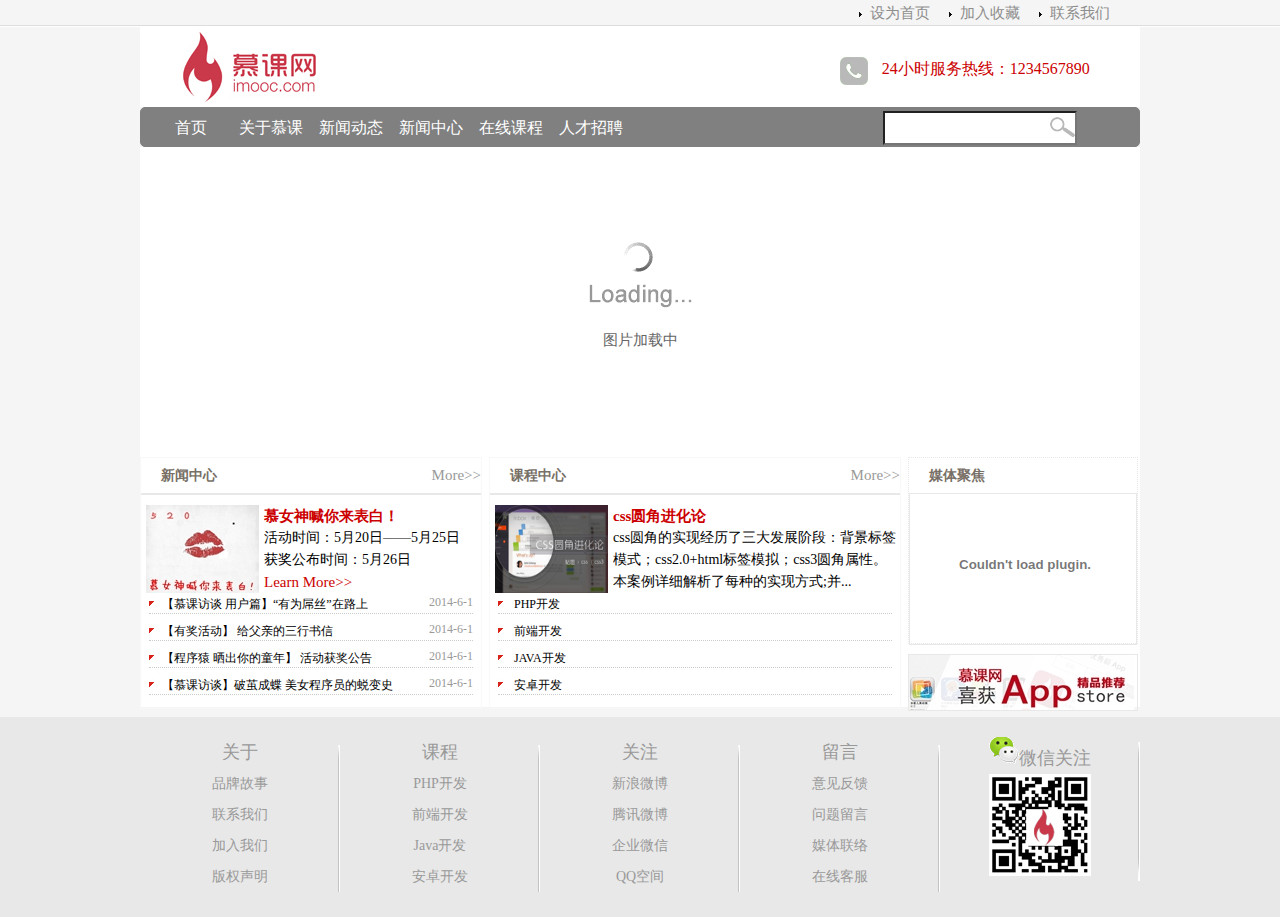
<file: index.html>
<!DOCTYPE html>
<html>
<head lang="en">
     <meta charset="UTF-8">
    <title></title>
</head>
<link href="css/main.css" rel="stylesheet" type="text/css"/>
<script src="JS/myfocus-2.0.1.min.js" type="text/javascript"></script>
<script src="JS/mf-pattern/mF_YSlider.js" type="text/javascript"></script>
<link   href="JS/mf-pattern/mF_YSlider.css" type="text/css"/>
<body>

<script type="text/javascript">
    myFocus.set({
        id:'picBox'
    })
</script>

<div class="top">
    <div class="content">
        <ul>
            <li> <a href="#"> 联系我们 </a> </li>
            <li> <a href="#" onclick="AddFavorite(window.location,document.title)"> 加入收藏 </a> </li>
            <li> <a href="#" onclick="setHome(window.location)"> 设为首页 </a> </li>
        </ul>
    </div>
</div><!-- top结束 -->
<div class="wrap">
    <div class="logo">
        <div class="logo_left">
            <img src="images/logo.jpg" alt="慕课网"/>
        </div>
        <div class="logo_right">
            <img src="images/tel.jpg" alt="服务热线"/> <span class="tel">24小时服务热线：1234567890</span>
        </div>
    </div><!-- logo结束 -->
    <div class="nav">
                <ul>
                    <li> <a href="#">首页</a> </li>
                    <li> <a href="#">关于慕课</a> </li>
                    <li> <a href="index.html">新闻动态</a> </li>
                    <li> <a href="index.html">新闻中心</a> </li>
                    <li> <a href="index.html">在线课程</a> </li>
                    <li> <a href="index.html">人才招聘</a> </li>
                </ul>
                <form action="" method="post">
                    <input type="text" class="search_text"/>
                </form>
    </div><!-- nav结束 -->
    <div class="ad" id="picBox">
        <div class="loading">
            <img src="images/loading.gif" alt="图片加载中"/>
        </div>
        <div class="pic">
        <ul>
            <li> <img src="images/ad2.jpg"/> </li>
            <li> <img src="images/ad3.jpg"/> </li>
            <li> <img src="images/ad4.jpg"/> </li>
        </ul>
        </div><!-- pic结束 -->
    </div><!-- ad结束 -->
    <div class="main">
        <div class="news">
            <div class="title">
                    <h2 class="titleLeft">新闻中心</h2>
                    <span class="titleRight">
                        <a href="newsList.html" target="_self"> More&gt;&gt; </a>
                    </span>
            </div>
            <div class="picNews">
                <img src="images/news.jpg"/>
                <h2> <a href="new.html"> 慕女神喊你来表白！</a> </h2>
                <p>
                    活动时间：5月20日——5月25日<br/>
                    获奖公布时间：5月26日<br/>
                    <a href="#"> Learn More&gt;&gt;</a>
                </p>
            </div>
            <div class="newList">
                <ul>
                    <li> <span> 2014-6-1 </span> <a href="newsListInfo.html"> 【慕课访谈 用户篇】“有为屌丝”在路上 </a> </li>
                    <li> <span> 2014-6-1 </span> <a href="newsListInfo.html"> 【有奖活动】 给父亲的三行书信 </a> </li>
                    <li> <span> 2014-6-1 </span> <a href="newsListInfo.html"> 【程序猿 晒出你的童年】 活动获奖公告 </a> </li>
                    <li> <span> 2014-6-1 </span> <a href="newsListInfo.html"> 【慕课访谈】破茧成蝶 美女程序员的蜕变史 </a> </li>
                </ul>
            </div>
        </div><!-- news结束 -->
        <div class="course">
             <div class="title">
                 <h2 class="titleLeft"> 课程中心 </h2>
                 <span class="titleRight">
                     <a href="#">More&gt;&gt;</a>
                 </span>
             </div>
             <div class="picCourse">
                 <img src="images/css.jpg"/>
                 <h2> <a href="course.html"> css圆角进化论 </a> </h2>
                 <p>
                     css圆角的实现经历了三大发展阶段：背景标签模式；css2.0+html标签模拟；css3圆角属性。本案例详细解析了每种的实现方式;并...
                 </p>
             </div>
             <div class="courseType">
                 <ul>
                     <li> <a href="#">&nbspPHP开发 </a> </li>
                     <li> <a href="#">&nbsp前端开发 </a> </li>
                     <li> <a href="#">&nbspJAVA开发 </a> </li>
                     <li> <a href="#">&nbsp安卓开发 </a> </li>
                 </ul>
             </div>
        </div><!-- course结束 -->
        <div class="sidebar">
             <div class="video">
                 <div class="videoTitle">
                     <h2 class="titleLeft"> 媒体聚焦  </h2>
                 </div>
                 <div class="videoContent">
                     <embed src='http://player.youku.com/player.php/sid/XNzAwNjY1NjE2/v.swf' allowFullScreen='true'
                            quality='high' width='230' height='140' align='middle' allowScriptAccess='always'
                            type='application/x-shockwave-flash'></embed>
                 </div>
             </div>
            <div class="videoAd">
                <img src="images/app.jpg"/>
            </div>
        </div><!-- sidebar结束 -->
    </div><!-- main结束 -->
</div><!-- wrap结束 -->
<div class="copyRight">
    <div class="copyRightContent">
        <ul class="copyRightContentUl">
            <li> <a href="#"> 关于 </a>
                 <ul>
                     <li> <a href="#"> 品牌故事 </a> </li>
                     <li> <a href="#"> 联系我们 </a> </li>
                     <li> <a href="#"> 加入我们 </a> </li>
                     <li> <a href="#"> 版权声明 </a> </li>
                 </ul>
            </li>
            <li> <a href="#"> 课程 </a>
                 <ul>
                     <li> <a href="#"> PHP开发 </a> </li>
                     <li> <a href="#"> 前端开发 </a> </li>
                     <li> <a href="#"> Java开发 </a> </li>
                     <li> <a href="#"> 安卓开发 </a> </li>
                 </ul>
            </li>
            <li> <a href="#"> 关注 </a>
                 <ul>
                     <li> <a href="#"> 新浪微博 </a> </li>
                     <li> <a href="#"> 腾讯微博 </a> </li>
                     <li> <a href="#"> 企业微信 </a> </li>
                     <li> <a href="#"> QQ空间 </a> </li>
                 </ul>
            </li>
            <li> <a href="#"> 留言 </a>
                 <ul>
                     <li> <a href="#"> 意见反馈 </a> </li>
                     <li> <a href="#"> 问题留言 </a> </li>
                     <li> <a href="#"> 媒体联络 </a> </li>
                     <li> <a href="#"> 在线客服 </a> </li>
                 </ul>
            </li>
            <li> <span> <img src="images/weixin.png"/>微信关注 </span>
                 <img src="images/qrcode.jpg"/>
            </li>
        </ul>
    </div>
</div>
</body>
</html>
</file>
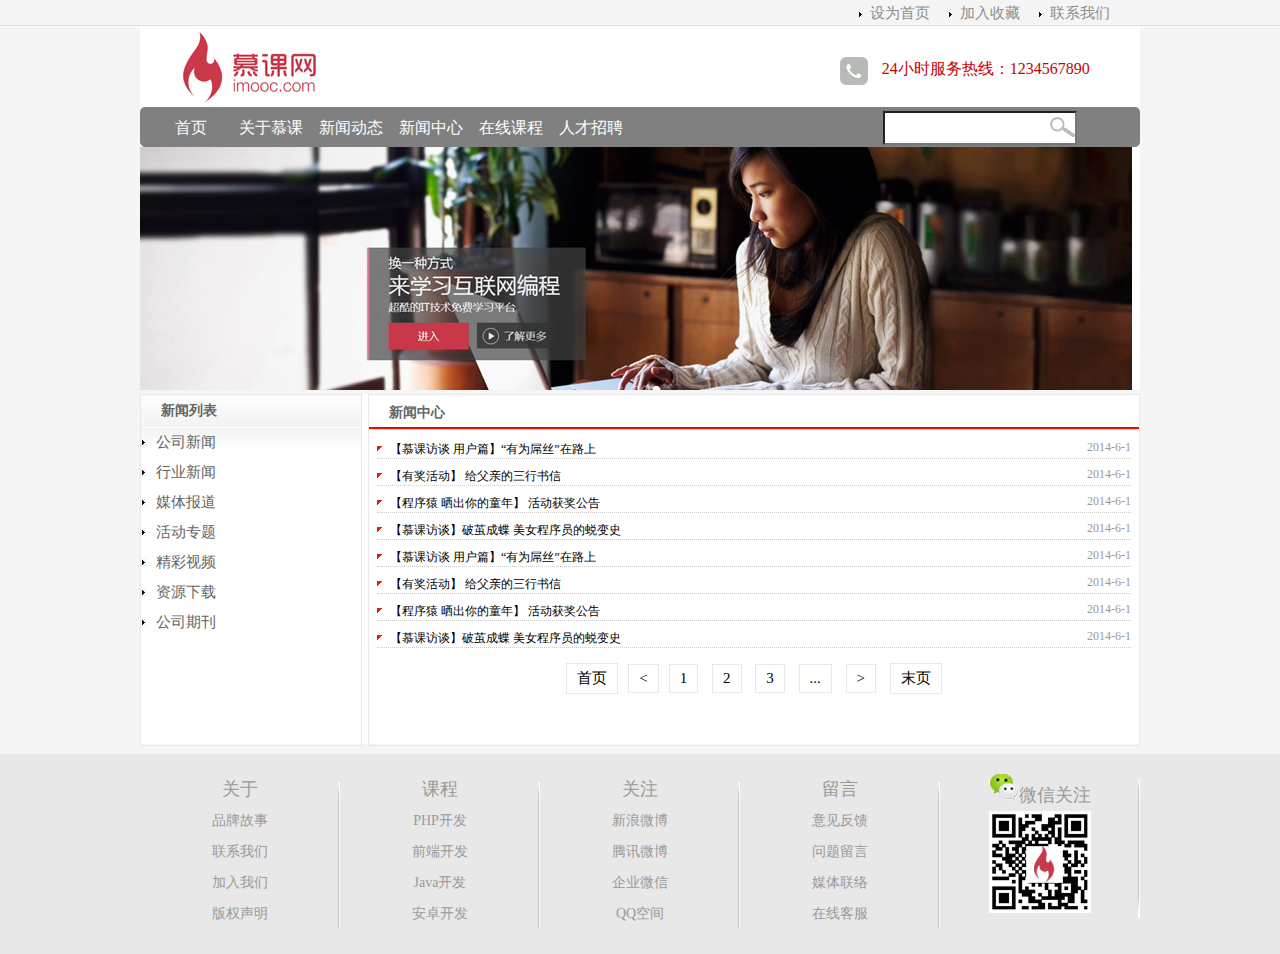
<file: newsList.html>
<!DOCTYPE html>
<html>
<head lang="en">
     <meta charset="UTF-8">
    <title></title>
</head>
<link href="css/main.css" rel="stylesheet" type="text/css"/>
<body>

<div class="top">
    <div class="content">
        <ul>
            <li> <a href="#"> 联系我们 </a> </li>
            <li> <a href="#" onclick="AddFavorite(window.location,document.title)"> 加入收藏 </a> </li>
            <li> <a href="#" onclick="setHome(window.location)"> 设为首页 </a> </li>
        </ul>
    </div>
</div><!-- top结束 -->
<div class="wrap">
    <div class="logo">
        <div class="logo_left">
            <img src="images/logo.jpg" alt="慕课网"/>
        </div>
        <div class="logo_right">
            <img src="images/tel.jpg" alt="服务热线"/> <span class="tel">24小时服务热线：1234567890</span>
        </div>
    </div><!-- logo结束 -->
    <div class="nav">
                <ul>
                    <li> <a href="#">首页</a> </li>
                    <li> <a href="list.html">关于慕课</a> </li>
                    <li> <a href="list.html">新闻动态</a> </li>
                    <li> <a href="list.html">新闻中心</a> </li>
                    <li> <a href="list.html">在线课程</a> </li>
                    <li> <a href="list.html">人才招聘</a> </li>
                </ul>
                <form action="" method="post">
                    <input type="text" class="search_text"/>
                </form>
      </div><!-- nav结束 -->
     <img src="images/ad.jpg"/>
     <div class="listMain">
        <div class="newsType">
            <h2>新闻列表</h2>
            <div class="newsTypeContent">
                <ul>
                    <li> <a href="#"> 公司新闻 </a> </li>
                    <li> <a href="#"> 行业新闻 </a> </li>
                    <li> <a href="#"> 媒体报道 </a> </li>
                    <li> <a href="#"> 活动专题 </a> </li>
                    <li> <a href="#"> 精彩视频 </a> </li>
                    <li> <a href="#"> 资源下载 </a> </li>
                    <li> <a href="#"> 公司期刊 </a> </li>
                </ul>
            </div>
         </div>
        <div class="listBox">
            <h2> 新闻中心 </h2>
            <div class="newList">
                <ul>
                    <li> <span> 2014-6-1 </span> <a href="newsListInfo.html"> 【慕课访谈 用户篇】“有为屌丝”在路上 </a> </li>
                    <li> <span> 2014-6-1 </span> <a href="newsListInfo.html" target="_self"> 【有奖活动】 给父亲的三行书信 </a> </li>
                    <li> <span> 2014-6-1 </span> <a href="newsListInfo.html"> 【程序猿 晒出你的童年】 活动获奖公告 </a> </li>
                    <li> <span> 2014-6-1 </span> <a href="newsListInfo.html"> 【慕课访谈】破茧成蝶 美女程序员的蜕变史 </a> </li>
                    <li> <span> 2014-6-1 </span> <a href="newsListInfo.html"> 【慕课访谈 用户篇】“有为屌丝”在路上 </a> </li>
                    <li> <span> 2014-6-1 </span> <a href="newsListInfo.html"> 【有奖活动】 给父亲的三行书信 </a> </li>
                    <li> <span> 2014-6-1 </span> <a href="newsListInfo.html"> 【程序猿 晒出你的童年】 活动获奖公告 </a> </li>
                    <li> <span> 2014-6-1 </span> <a href="newsListInfo.html"> 【慕课访谈】破茧成蝶 美女程序员的蜕变史 </a> </li>
                </ul>
            </div><!-- newList结束 -->
            <div class="page">
                <a href="#">首页</a><a href="#">&lt;
            </a><a href="#">1</a>
                <a href="#">2</a>
                <a href="#">3</a>
                <a href="#">...</a>
                <a href="#">&gt;</a>
                <a href="#">末页</a>
            </div><!-- page结束 -->
        </div><!-- listBox结束 -->
    </div><!-- listMain结束 -->
</div><!-- wrap结束 -->
<div class="copyRight">
    <div class="copyRightContent">
        <ul class="copyRightContentUl">
            <li> <a href="#"> 关于 </a>
                 <ul>
                     <li> <a href="#"> 品牌故事 </a> </li>
                     <li> <a href="#"> 联系我们 </a> </li>
                     <li> <a href="#"> 加入我们 </a> </li>
                     <li> <a href="#"> 版权声明 </a> </li>
                 </ul>
            </li>
            <li> <a href="#"> 课程 </a>
                 <ul>
                     <li> <a href="#"> PHP开发 </a> </li>
                     <li> <a href="#"> 前端开发 </a> </li>
                     <li> <a href="#"> Java开发 </a> </li>
                     <li> <a href="#"> 安卓开发 </a> </li>
                 </ul>
            </li>
            <li> <a href="#"> 关注 </a>
                 <ul>
                     <li> <a href="#"> 新浪微博 </a> </li>
                     <li> <a href="#"> 腾讯微博 </a> </li>
                     <li> <a href="#"> 企业微信 </a> </li>
                     <li> <a href="#"> QQ空间 </a> </li>
                 </ul>
            </li>
            <li> <a href="#"> 留言 </a>
                 <ul>
                     <li> <a href="#"> 意见反馈 </a> </li>
                     <li> <a href="#"> 问题留言 </a> </li>
                     <li> <a href="#"> 媒体联络 </a> </li>
                     <li> <a href="#"> 在线客服 </a> </li>
                 </ul>
            </li>
            <li> <span> <img src="images/weixin.png"/>微信关注 </span>
                 <img src="images/qrcode.jpg"/>
            </li>
        </ul>
    </div>
</div>
</body>
</html>
</file>
<file: JS/mf-pattern/mF_YSlider.css>
/*=========mF_YSlider ========*/
.mF_YSlider .pic li,.mF_YSlider .rePic li{position:absolute;top:0;left:0;display:none;}
.mF_YSlider .txt li{position:absolute;z-index:2;bottom:0;width:100%;height:36px;line-height:36px;display:none;}/*默认标题高度*/
.mF_YSlider .txt li a{display:block;position:relative;z-index:1;color:#fff;padding-left:16px;font-size:14px;font-weight:bold;text-decoration:none;}/*标题样式*/
.mF_YSlider .txt li b{display:block;width:100%;height:100%;position:absolute;top:0;left:0;background:#000;filter:alpha(opacity=40);opacity:0.4;}
.mF_YSlider .num{position:absolute;z-index:3;bottom:8px;right:2px;}
.mF_YSlider .num li{position:relative;float:left;width:20px;height:20px;overflow:hidden;text-align:center;margin-right:4px;cursor:pointer;}
.mF_YSlider .num li a,.mF_YSlider .num li b{display:block;width:18px;height:18px;border:1px solid #dedede;line-height:18px;position:absolute;z-index:2;top:0;left:0;color:#333; text-decoration:none;}/*按钮样式*/
.mF_YSlider .num li b{z-index:1;background:#fff;filter:alpha(opacity=60);opacity:0.6;}
.mF_YSlider .num li.current a,.mF_YSlider .num li.hover a{border-color:#E63003;color:#fff;background:#F66E08;-webkit-transition:all 0.4s;-moz-transition:all 0.4s;-o-transition:all 0.4s;}/*当前/悬停按钮
</file>
<file: css/main.css>
/* css reset */
@charset "utf-8";
*{margin:0;padding:0;font-size: 15px;}
body{background-color: #f5f5f5;}
li{list-style: none;}
a{text-decoration: none;}

.top{
    width:100%;
    height:27px;
    background:url("../images/top_bg.jpg")  repeat-x;
}
.top .content{
    width:1000px;
    margin:0 auto;
}
.top .content li{
    list-style-image:url("../images/li_bg.gif");
    float: right;
    width:90px;
    line-height: 27px;
}
.top .content a:link, .top .content a:visited{
   color:#8e8e8e;
}
.top .content a:hover,.top .content a:active{
    color:#800;
}
.wrap{
    width: 1000px;
    margin:0 auto;
}
.logo{
    height:80px;
    background:#fff;
}
.logo_left{
   width:200px;
   height:38px;
   float:left;
}
.logo_right{
   width:300px;
   height:28px;
   margin-top:30px;
   float:right;
   color:#8e8e8e;
}
.logo_right img{
    vertical-align: middle;
    margin-right:10px;
}
.tel{
    font-family: "微软雅黑";
    font-size: 16px;
    color:#c00;
}
.nav{
    border:1px gray solid;
    border-radius: 5px;
    height:38px;
    width:998px;
    background:gray;
    zoom:1;
}

.nav ul{
    width:680px;
    height:39px;
    margin-left:10px;
    float:left;
    text-align: center;
    line-height:40px;
}
.nav ul li{
    float:left;
    width:80px;
}
.nav ul li a{
    font-size: 10px;
    line-height: 40px;
}
.nav ul li a:link,.nav ul li a:visited{
    font-size: 16px;
    font-family: "微软雅黑";
    color:#fff;
}
.nav ul li a:hover,.nav ul li a:active{
    font-size: 16px;
    font-family: "微软雅黑";
    color:#ff0;
}
.nav form{
    width:298px;
    height:39px;
    margin-right: 10px;
    float:left;
    line-height: 40px;
    text-align: center;
}
.nav .search_text{
    width:157px;
    height:20px;
    background:url("../images/search.jpg") no-repeat right center;
    background-color: #fff;
    padding:5px 28px 5px 5px;
}
.ad{
    height:310px;
    overflow: hidden;
}
.main{
      height:250px;
      background: #fff;
}
.news{
     width:340px;
     border:1px #f8f8f8 solid;
 }
.course{
    width:410px;
    border:1px #f8f8f8 solid;
    margin:0 7px;
}
.sidebar{
    width:230px;
}
.news,.course,.sidebar{
    height:250px;
    float: left;
}
.title{
    height:35px;
    border-bottom:2px solid #E8E8E8;
}
.titleLeft{
    width:70%;
    font-family:"微软雅黑";
    font-size:14px;
    font-weight: bold;
    color:#786F66;
    float:left;
    line-height: 35px;
    padding-left:20px;
}
.titleRight{
    font-family: "微软雅黑";
    font-size: 14px;
    line-height: 35px;
    float: right;
}
.titleRight a{
    color:#999999;
}
.picNews,.picCourse{
    height:80px;
    margin-top:10px;
    line-height: 22px;
}
.picNews img,.picCourse img{
    width:113px;
    height:88px;
    float:left;
    margin:0 5px;
}
.picNews p ,.picCourse p{
    font-size:14px;
    line-height: 22px;
    overflow: hidden;
}
.picNews a,.picCourse a{
    color:#C00;
}
.newList,.courseType{
    margin-top:10px;
}
.newList li,.courseType li{
       background: url("../images/list.jpg") no-repeat;
       padding-left:13px;
       margin:8px;
       border-bottom: 1px dotted #CCC;
}
.newList a,.courseType a{
       font-size:12px;
       color:#000;
}
.newList a:link,.newList a:visited,.courseType a:link,.courseType:visited{
    color:#000;
}
.newList a:hover,.newList a:active,.courseType a:hover,.courseType a:active{
    color:#F00;
}
.newList span{
      font-size: 12px;
      color:#999;
      float:right;
 }
.video{
    height:185px;
    border:1px dotted #e8e8e8;
}
.videoTitle{
    height:35px;
}
.videoContent{
    height:150px;
    border:1px #e8e8e8 solid;
}
.videoAd{
    height:55px;
    border:1px solid #e8e8e8;
    margin-top: 10px;
}
.copyRight{
    height:200px;
    width:100%;
    background:#e8e8e8;
    margin-top: 10px;
    clear:both;
}
.copyRightContent{
    width:1000px;
    height:180px;
    margin:0 auto;
    padding-top: 20px;
}
.copyRightContent li{
    float:left;
    width: 200px;
    background: url("../images/line.png") no-repeat right center;
    text-align: center;
    line-height: 30px;
    font-family: "微软雅黑";
}
.copyRightContent a,.copyRightContent span{
    font-size: 18px;
    color:#999;
}
.copyRightContent li ul li a{
    font-size: 14px;
}
.listMain{
    min-height:350px;
    background:#fff;
    clear: both;
 }
.newsType{
    width:220px;
    height:350px;
    border: 1px solid #e8e8e8;
    float:left;
}
.newsType h2{
    height:32px;
    line-height: 32px;
    font-size: 14px;
    font-family: "微软雅黑";
    color:#666;
    background:url("../images/titile_bg.gif") repeat-x ;
    padding-left: 20px;
}
.newsTypeContent{
    height:365px;
    background:url("../images/content_bg.gif") repeat-x;
}
.newsTypeContent li{
    height:30px;
}
.newsTypeContent li a{
    color:#666;
    background:url("../images/li_bg.gif") no-repeat left center;
    padding-left: 15px;
    display: block;
    height: 30px;
    line-height: 30px;
}
.newsTypeContent a:hover{
    color: #009cde;
    background: url("../images/li_bg2.gif")no-repeat left center;
    background-color: #f2f2f2;
    line-height: 30px;
}
.listBox{
    width:770px;
    min-height:350px;
    border: 1px solid #e8e8e8;
    float:right;
 }
.listBox h2{
    font-size: 14px;
    font-family: "微软雅黑";
    color: #666666;
    height: 35px;
    line-height: 35px;
    background: url("../images/type_bg.png") repeat-x;
    padding-left: 20px;
}
.page {
    height: 40px;
    margin-top: 10px;
    text-align: center;
}
.page a{
    display: inline-block;
    border: 1px solid #E8E8E8;
    margin:5px;
    padding:5px 10px;
}
.page a:link,.page a:visited{
    color:#000;
}
.page a:hover,.page a:active{
    color: #fff;
    background-color: #cc1b1b;
}
.listBox h1{
    font-family: "微软雅黑";
    font-size:20px;
    text-align: center;
    margin:10px 0;
}
.listBoxNewInfo{
    color:#666;
    text-align: center;
    border-bottom: 1px dotted #666;
}
.listBoxNewContent{
    background:#fff;
    font-size: 14px;
    padding:20px;
    line-height: 25px;
    text-indent: 2em;
}
</file>
